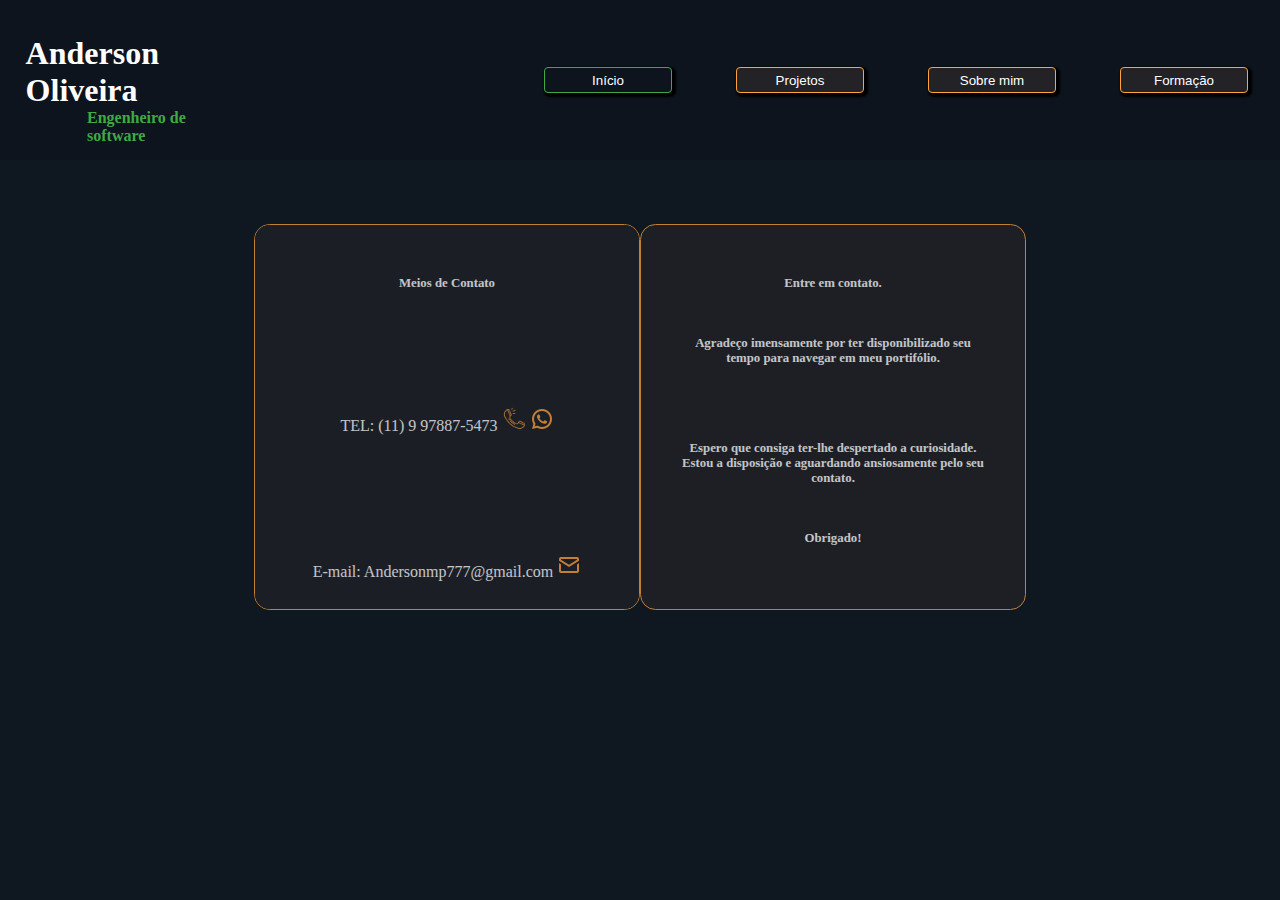
<file: contatos.html>
<!DOCTYPE html>
<html lang="en">
<head>
    <meta charset="UTF-8">
    <meta name="viewport" content="width=device-width, initial-scale=1.0">
    <title>Entre em contato</title>
    <link rel="stylesheet" href="./contatos.css">
</head>
<body>
    
    <section class="Cabecalho"> <!-- Container do topo da página --> 
        <h1 class="Titulo">Anderson Oliveira<br><div id="Cargo">Engenheiro de software</div></h1>
        <a href="./index.html"><button class="Botao" id="Home" rel="noopener noreferrer">Início</button></a>
        <a href="./projetos.html"><button class="Botao" rel="noopener noreferrer">Projetos</button></a>
        <a href="./sobreMim.html"><button class="Botao" rel="noopener noreferrer">Sobre mim</button></a>
        <a href="./formacao.html"><button class="Botao" rel="noopener noreferrer">Formação</button></a>
        <div class="Spacer"></div>
    </section>

    <section class="Arquivos"><!-- Container do corpo do site -->

        <div class="BoxUm">
            <h1 class="Inicio">Meios de Contato</h1>
            <p>
                TEL: (11) 9 97887-5473 
                    <img src="[data-uri]" alt="phone" class="Ajuste">
                    <img src="[data-uri]" alt="whatsapp--v1" class="Ajuste">
                    <br><br></p>
                <p> E-mail: Andersonmp777@gmail.com <img src="[data-uri]" alt="mail" class="Ajustar">
                </p>
            
            </p>
            </div>
    
        <div class="BoxUm">
            <h1 class="Inicio">
                Entre em contato.<br><br><br><br>
                <p>
                Agradeço imensamente por ter disponibilizado seu tempo para navegar em meu portifólio.<br><br>
                <br><br><br><br>
                Espero que consiga ter-lhe despertado a curiosidade. Estou a disposição e aguardando ansiosamente 
                pelo seu contato.
                <br><br><br><br>
                Obrigado!
                </p>

            </h1>
        </div>

</body>
</html>
</file>
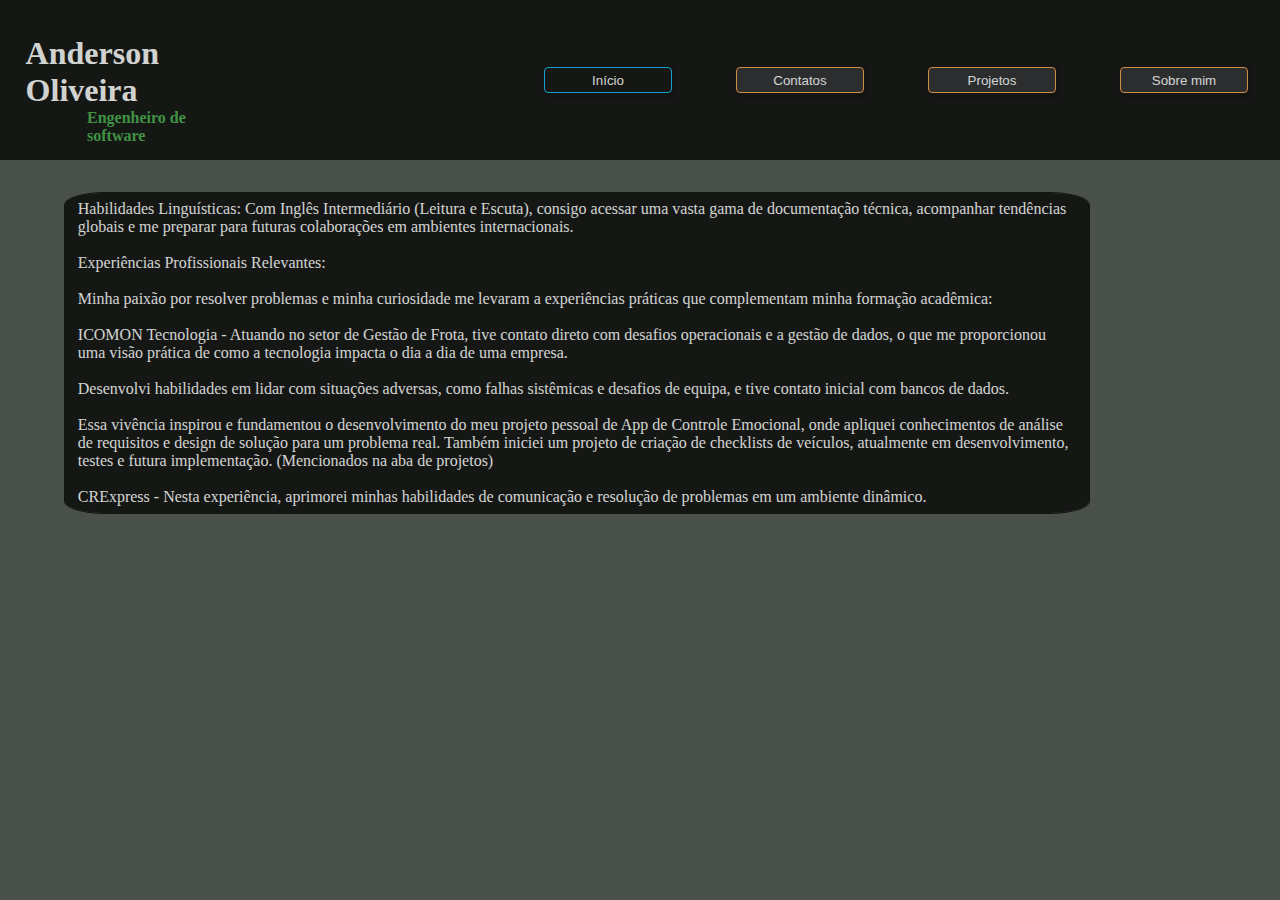
<file: formacao.html>
<!DOCTYPE html>
<html lang="en">
<head>
    <meta charset="UTF-8">
    <meta name="viewport" content="width=device-width, initial-scale=1.0">
    <title>Curriculo</title>
    <link rel="stylesheet" href="./formacao.css">
</head>
<body>
    
    <section class="Cabecalho"> <!-- Container do topo da página --> 
        <h1 class="Titulo">Anderson Oliveira<br><div id="Cargo">Engenheiro de software</div></h1>
        <a href="./index.html"><button class="Botao" id="Home" rel="noopener noreferrer">Início</button></a>
        <a href="./contatos.html"><button class="Botao" rel="noopener noreferrer">Contatos</button></a>
        <a href="./projetos.html"><button class="Botao" rel="noopener noreferrer">Projetos</button></a>
        <a href="./sobreMim.html"><button class="Botao" rel="noopener noreferrer">Sobre mim</button></a>
        <div class="Spacer"></div>
    </section>


        <div class="BoxDois"> 
        <p>

            Minha Jornada de Formação e Experiências
Olá! Sou Anderson Oliveira e, com 24 anos, estou no início de uma
jornada promissora na Engenharia de Software. Atualmente, 
imerso no segundo ano da graduação em Engenharia de Software 
na Uninter, estou aprofundando meus conhecimentos em análise 
de requisitos e modelagem de banco de dados. Cada dia na 
universidade solidifica minha paixão por transformar desafios 
complexos em soluções eficientes.
<br><br>
Habilidades Linguísticas:
Com Inglês Intermediário (Leitura e Escuta), consigo 
acessar uma vasta gama de documentação técnica, acompanhar 
tendências globais e me preparar para futuras colaborações em 
ambientes internacionais.
<br><br>
Experiências Profissionais Relevantes:
<br><br>
Minha paixão por resolver problemas e minha curiosidade me 
levaram a experiências práticas que complementam minha formação
 acadêmica:
 <br><br>
ICOMON Tecnologia - Atuando no setor de Gestão de Frota,
 tive contato direto com desafios operacionais e a gestão de
dados, o que me proporcionou uma visão prática de como a 
tecnologia impacta o dia a dia de uma empresa.
<br><br>
Desenvolvi habilidades em lidar com situações adversas, como 
falhas sistêmicas e desafios de equipa, e tive contato inicial 
com bancos de dados.
<br><br>
Essa vivência inspirou e fundamentou o desenvolvimento do meu 
projeto pessoal de App de Controle Emocional, onde apliquei
conhecimentos de análise de requisitos e design de solução 
para um problema real. Também iniciei um projeto de criação de
checklists de veículos, atualmente em desenvolvimento, testes e futura implementação. (Mencionados na aba de projetos)
<br><br>
CRExpress - Nesta experiência, aprimorei minhas habilidades de
 comunicação e resolução de problemas em um ambiente dinâmico.
<br><br>
Lidei com Processos logísticos e atendimento ao cliente, o que
me ensinou a importância da organização e da adaptabilidade em 
um contexto profissional.
<br><br>
Minha jornada é marcada pelo aprendizado contínuo e pela
aplicação prática do conhecimento. Estou sempre pronto para
novos desafios e para contribuir com equipas inovadoras.


        </p>    
        
        </div>
    
    
</body>

</html>
</file>
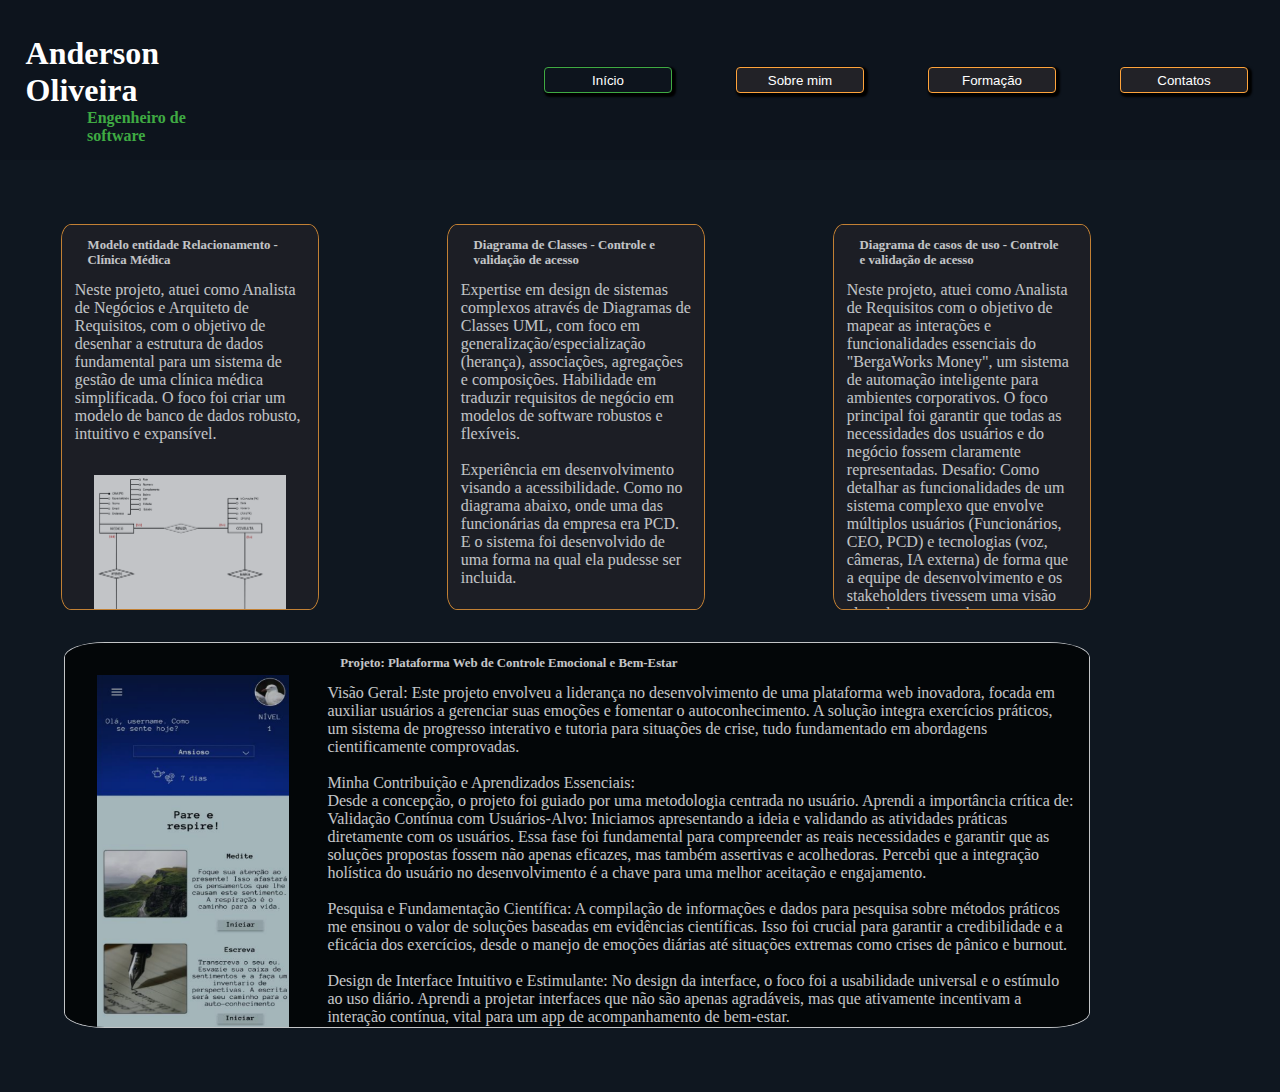
<file: projetos.html>
<!DOCTYPE html>
<html lang="en">
<head>
    <meta charset="UTF-8">
    <meta name="viewport" content="width=device-width, initial-scale=1.0">
    <title>Projetos</title>
    <link rel="stylesheet" href="./projetos.css">
</head>
<body>
    
    <section class="Cabecalho"> <!-- Container do topo da página --> 
        <h1 class="Titulo">Anderson Oliveira<br><div id="Cargo">Engenheiro de software</div></h1>
        <a href="./index.html"><button class="Botao" id="Home" rel="noopener noreferrer">Início</button></a>
        <a href="./sobreMim.html"><button class="Botao" rel="noopener noreferrer">Sobre mim</button></a>
        <a href="./formacao.html"><button class="Botao" rel="noopener noreferrer">Formação</button></a>
        <a href="./contatos.html"><button class="Botao" rel="noopener noreferrer">Contatos</button></a>
        <div class="Spacer"></div>
    </section>

    <section class="Arquivos"><!-- Container do corpo do site -->

        <div class="BoxUm">
            <h1>Modelo entidade Relacionamento - Clínica Médica</h1> <p></p>
            <p>Neste projeto, atuei como Analista de Negócios e Arquiteto de Requisitos, com o objetivo de desenhar 
                a estrutura de dados fundamental para um sistema de gestão
                de uma clínica médica simplificada. O foco foi criar um 
                modelo de banco de dados robusto, intuitivo e expansível.</p>
                <a href="./Imagens/MER.png" target="_blank"><img src="./Imagens/MER.png" alt="MER" id="MER"></a>
        </div>

        <!-- Dentro das boxes, adcionei uma ancora que ao clicar na imagem
         uma nova aba se abrirá, facilitando uma inspeção minunciosa dos projetos.-->
        <div class="BoxUm"> <!-- Classe de manipulação dos 3 containers de cima-->
            
            <h1>Diagrama de Classes - Controle e validação de acesso</h1> <p></p>
            <p> Expertise em design de sistemas complexos através de
                Diagramas de Classes UML, com foco em
                generalização/especialização (herança), associações, 
                agregações e composições. Habilidade em traduzir
                requisitos de negócio em modelos de software robustos e
                flexíveis.<br><br> Experiência em desenvolvimento visando a acessibilidade. Como no 
                diagrama abaixo, onde uma das funcionárias da empresa era PCD. E o sistema foi desenvolvido
                de uma forma na qual ela pudesse ser incluida.</p><a href="./Imagens/DIAGRAMA DE CLASSES.png" target="_blank"><img src="./Imagens/DIAGRAMA DE CLASSES.png" alt="DIAGRAMA DE CLASSES" id="MER"></a>
        </div>

        <div class="BoxUm">
            <h1>Diagrama de casos de uso - Controle e validação de acesso</h1> <p></p>
            <p>Neste projeto, atuei como Analista de Requisitos com o 
                objetivo de mapear as interações e funcionalidades 
                essenciais do "BergaWorks Money", um sistema de
                 automação inteligente para ambientes corporativos. O foco
                  principal foi garantir que todas as necessidades dos
                   usuários e do negócio fossem claramente representadas.
                Desafio:
                Como detalhar as funcionalidades de um sistema complexo que envolve múltiplos usuários (Funcionários, CEO, PCD) e tecnologias (voz, câmeras, IA externa)
                 de forma que a equipe de desenvolvimento e os stakeholders tivessem 
                 uma visão clara do escopo e do comportamento esperado do 
                 sistema.
                
                Solução (com base no Diagrama de Casos de Uso):
                Desenvolvi um Diagrama de Casos de Uso UML que ilustra as 
                principais funcionalidades do sistema e suas interações com
                 os atores.</p>
                <a href="./Imagens/DIAGRAMA DE CASOS DE USO.png" target="_blank"><img src="./Imagens/DIAGRAMA DE CASOS DE USO.png" alt="DIAGRAMA DE CASOS DE USO" id="MER"></a>
        </div>
        

   

    </section>

    <div class="BoxDois"> <!-- Classe de manipulação do container de baixo **maior container**-->
        <a href="./Imagens/APP CONTROLE EMOCIONAL.png" target="_blank"><img src="./Imagens/APP CONTROLE EMOCIONAL.png" alt="APP CONTROLE EMOCIONAL" id="APP"></a>
        <DIV><h1>Projeto: Plataforma Web de Controle Emocional e Bem-Estar</h1>
        <p>
            Visão Geral: Este projeto envolveu a liderança no desenvolvimento de uma plataforma web inovadora, focada em auxiliar usuários a 
            gerenciar suas emoções e fomentar o autoconhecimento. A solução integra exercícios práticos, um sistema de progresso interativo e 
            tutoria para situações de crise, tudo fundamentado em abordagens cientificamente comprovadas.<br><br>
            
            Minha Contribuição e Aprendizados Essenciais:<br>
            
            Desde a concepção, o projeto foi guiado por uma metodologia centrada no usuário. Aprendi a importância crítica de:<br>
            
            Validação Contínua com Usuários-Alvo: Iniciamos apresentando a ideia e validando as atividades práticas diretamente com os usuários.
             Essa fase foi fundamental para compreender as reais necessidades e garantir que as soluções propostas fossem não apenas eficazes,
              mas também assertivas e acolhedoras. Percebi que a integração holística do usuário no desenvolvimento é a chave para uma melhor aceitação e engajamento.<br><br>
            
            Pesquisa e Fundamentação Científica: A compilação de informações e dados para pesquisa sobre métodos práticos me ensinou o valor de soluções baseadas em evidências
             científicas. Isso foi crucial para garantir a credibilidade e a eficácia dos exercícios, desde o manejo de emoções diárias até situações extremas como crises de 
             pânico e burnout.<br><br>
            
            Design de Interface Intuitivo e Estimulante: No design da interface, o foco foi a usabilidade universal e o estímulo ao uso diário. Aprendi a projetar interfaces que 
            não são apenas agradáveis, mas que ativamente incentivam a interação contínua, vital para um app de acompanhamento de bem-estar.<br><br>
            
            Análise de Dados para Personalização e Assertividade: Um dos maiores aprendizados foi a capacidade de analisar dados de comportamento do usuário ao longo do tempo. 
            Isso me permitiu identificar padrões emocionais, entender como a rotina afeta o bem-estar e, mais importante, adaptar e personalizar os exercícios com base na sua
             eficácia individual. Essa abordagem data-driven garante uma experiência mais assertiva e otimiza os resultados para cada usuário.<br><br>
            
            Acompanhamento de Desempenho e Iteração: Acompanhar o desempenho de cada atividade separadamente e adaptar os exercícios conforme sua eficácia me ensinou sobre a
             importância da iteração contínua e da melhoria baseada em feedback. Isso resultou em medidas mais assertivas e uma experiência de usuário aprimorada.<br><br>
            
            Impacto e Habilidades Demonstradas:<br><br>
            
            Este projeto não apenas resultou em uma plataforma capaz de integrar o cuidado com a saúde mental na rotina dos usuários, mas também aprimorou minhas habilidades em:<br>
            
            Análise de Requisitos e Validação com Stakeholders.<br><br>
            
            Design de Produto Centrado no Usuário (UX/UI).<br><br>
            
            Modelagem de Dados e Lógica de Negócio para Personalização.<br><br>
            
           Tomada de Decisão Orientada por Dados.<br><br>
            
           Gestão de Projetos Ágeis e Iterativos.<br><br>
            
            Este projeto é um excelente exemplo de como a tecnologia pode ser aplicada para gerar um impacto social significativo, e demonstra a capacidade de transformar requisitos
             complexos em soluções funcionais e empáticas.<br><br></p></DIV>
    </div>
    
</body>
</html>
</file>
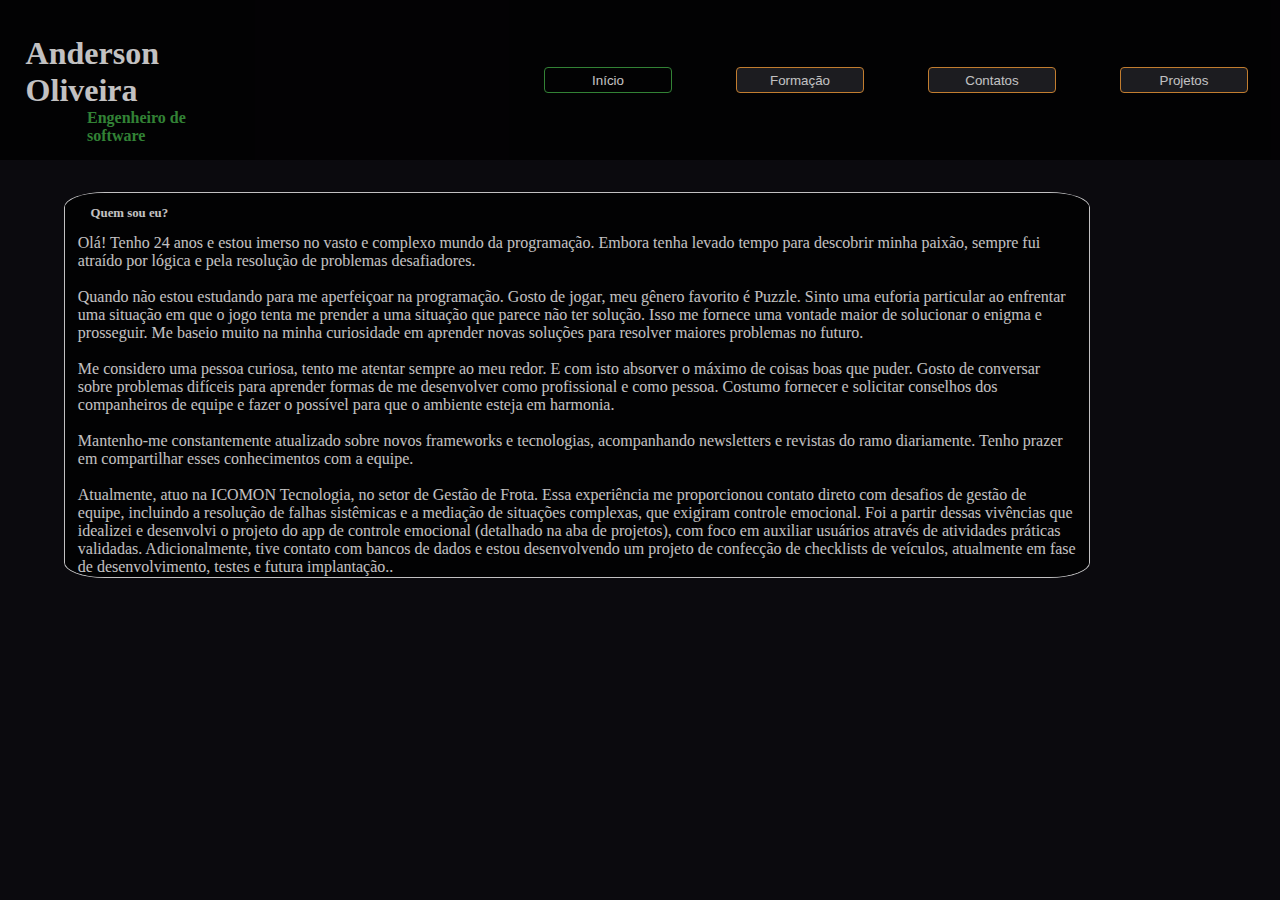
<file: sobreMim.html>
<!DOCTYPE html>
<html lang="en">
<head>
    <meta charset="UTF-8">
    <meta name="viewport" content="width=device-width, initial-scale=1.0">
    <title>Sobre mim</title>
    <link rel="stylesheet" href="./sobreMim.css">
</head>
<body>
    
    <section class="Cabecalho"> <!-- Container do topo da página --> 
        <h1 class="Titulo">Anderson Oliveira<br><div id="Cargo">Engenheiro de software</div></h1>
        <a href="./index.html"><button class="Botao" id="Home" rel="noopener noreferrer">Início</button></a>
        <a href="./formacao.html"><button class="Botao" rel="noopener noreferrer">Formação</button></a>
        <a href="./contatos.html"><button class="Botao" rel="noopener noreferrer">Contatos</button></a>
        <a href="./projetos.html"><button class="Botao" rel="noopener noreferrer">Projetos</button></a>
        <div class="Spacer"></div>
    </section>


        <div class="BoxDois"> <!-- Classe de manipulação da caixa do resumo**-->
            <DIV><h1>Quem sou eu?</h1>
                <p class="Saudacoes">Olá! Tenho 24 anos e estou
            imerso no vasto e complexo mundo da
            programação. Embora tenha levado tempo para
            descobrir minha paixão, sempre fui atraído
            por lógica e pela resolução de problemas
            desafiadores. <br><br>
            Quando não estou estudando para me aperfeiçoar na programação. Gosto
            de jogar, meu gênero favorito é Puzzle. Sinto uma euforia particular ao enfrentar 
             uma situação em que o jogo tenta me prender a uma situação que parece não ter solução. Isso 
            me fornece uma vontade maior de solucionar o enigma e prosseguir. Me baseio muito 
            na minha curiosidade em aprender novas soluções para resolver maiores problemas no futuro.<br><br>
            Me considero uma pessoa curiosa, tento me atentar sempre ao meu redor. E com isto
            absorver o máximo de coisas boas que puder. Gosto de conversar sobre problemas difíceis
            para aprender formas de me desenvolver como profissional e como pessoa. 
            Costumo fornecer e solicitar conselhos dos companheiros de equipe e fazer o possível para 
            que o ambiente esteja em harmonia. 
            <br><br>
            Mantenho-me constantemente atualizado sobre novos frameworks e tecnologias, acompanhando newsletters
            e revistas do ramo diariamente. Tenho prazer em compartilhar esses conhecimentos com a equipe.<br><br>
            Atualmente, atuo na ICOMON Tecnologia, no setor de Gestão de Frota. Essa experiência me proporcionou contato
            direto com desafios de gestão de equipe, incluindo a resolução de falhas sistêmicas e a mediação de situações
            complexas, que exigiram controle emocional. Foi a partir dessas vivências que idealizei e desenvolvi o projeto
            do app de controle emocional (detalhado na aba de projetos), com foco em auxiliar usuários através de atividades
            práticas validadas. Adicionalmente, tive contato com bancos de dados e estou desenvolvendo um projeto de confecção
            de checklists de veículos, atualmente em fase de desenvolvimento, testes e futura implantação..
            <br><br>
            Minha paixão na Engenharia de Software reside na diagramação, em todos os seus níveis de abstração. Tenho grande
             interesse em todas as etapas do ciclo de vida do software: desde a entrevista com stakeholders e análise de requisitos,
              passando pela arquitetura, desenvolvimento, prototipação, documentação, testes, até a implementação.

            <br><br><br><br>

            Agradeço por sua leitura. Se você é um recrutador, meus contatos estão disponíveis no cabeçalho.
             E se for um colega programador, sinta-se à vontade para entrar em contato! Adoraria trocar conhecimentos e crescermos juntos.
            <br><br><br><br> Atenciosamente.
        </p>
            <p>
               </DIV>
        </div>

    </div>
    
</body>
</html>
</file>
<file: contatos.css>
*{/* Marcador universal para tirar a margem de toda a página. */
    margin: 0px;
}

html{
background-color: #0f1720;
}

.Cabecalho{ /*Container do topo da página, fiz com display flex. E adcionei espaçamento nos itens do container com margem*/
display: flex;
justify-content: center;
align-items: center;
min-width: 100vw;
min-height: 10em;
background-color: rgba(0, 0, 0, 0.096);

}

.Botao{ /*Organização dos botões*/
    background-color: rgb(34, 34, 39);
    border: 1px solid  #ffa43b;
    margin: 2.5vw;
    min-height: 2vw;
    min-width:10vw;
    color: rgb(255, 255, 255);
    box-shadow: 2px 2px 2px 2px #000000;/*adcionei sombra e ponta arredondada*/
    border-radius: 4px;
}


.Titulo{/*Meu nome*/
    color: white;
    margin-right: 20vw;
    font-size: 2em;
}

#Cargo{/*Engenheiro de software*/
    font-size: 0.5em;
    height: 1em;
    color: #3faa43;
    margin-top:0vh;
    margin-left:4.8vw;

}

#Home{/*Por se tratar do botão de retorno para a pagina inicial, deixei de outra cor a fim de facilitar a usabilidade. Assim tornando seu uso mais intuitivo.*/

    border: 1px solid #3faa43;
    background-color: rgba(9, 67, 117, 0);


}

.Arquivos{/*Container para organização das boxes superiores.*/
display: flex;
justify-content: center;
align-items: center;
margin-top: 5vw;
}

.BoxUm{
    display: grid;
    border: 1px solid #ffa43b;
    height: 30vw;
    gap: 100px;
    width: 30vw;
    background-color: rgb(34, 34, 39);
    opacity: 75%;
    border-radius: 4%;
    text-align: center;
    overflow: auto;
    white-space: normal;
    word-break: break-word;/*Adcionei quebra de texto para deixar o sistema mais responsivo.*/
}

h1{
    font-size: 1vw;
    padding: 1vw 2vw 1vw 2vw;
    
    color: white;
    stroke-width: 5px solid black;
}

.Inicio{
    height: 2vh;
    margin-top: 3vw;
    

}


p{

    color: white;
    padding-left: 1vw;
    padding-right: 1vw;
}

.Ajuste{
    width: 1.5em;
    height: 1.5em;
}
</file>
<file: formacao.css>
*{/* Marcador universal para tirar a margem de toda a página. */
    margin: 0px;
}

html{
background-color: #010a01b6;
}

.Cabecalho{ /*Container do topo da página, fiz com display flex. E adcionei espaçamento nos itens do container com margem*/
display: flex;
justify-content: center;
align-items: center;
min-width: 100vw;
min-height: 10em;
background-color:  rgba(0, 0, 0, 0.952);
opacity: 75%;

}

.Botao{ /*Organização dos botões*/
    background-color: rgb(34, 34, 39);
    border: 1px solid  #ffa43b;
    margin: 2.5vw;
    min-height: 2vw;
    min-width:10vw;
    color: rgb(255, 255, 255);
    box-shadow: 2px 2px 2px 2px #000000;/*adcionei sombra e ponta arredondada*/
    border-radius: 4px;
}


.Titulo{/*Meu nome*/
    color: white;
    margin-right: 20vw;
    font-size: 2em;
}

#Cargo{/*Engenheiro de software*/
    font-size: 0.5em;
    height: 1em;
    color: #3faa43;
    margin-top:0vh;
    margin-left:4.8vw;

}

#Home{/*Por se tratar do botão de retorno para a pagina inicial, deixei de outra cor a fim de facilitar a usabilidade. Assim tornando seu uso mais intuitivo.*/

    border: 1px solid  #04b8ff;
    background-color: rgba(9, 67, 117, 0);


}


h1{
    font-size: 1vw;
    padding: 1vw 2vw 1vw 2vw;
    
    color: white;
    stroke-width: 5px solid black;
}

.BoxDois{
    display: flex;
    flex-direction: row;
    border: 1px solid rgb(0, 0, 0);
    margin:2.5vw 5vw 5vw 5vw;
    height: 25vw;
    width: 80vw;
    background-color: rgba(0, 0, 0, 0.952);
    opacity: 75%;
    border-radius: 4%;
    opacity: 75%;
    border-radius: 4%;
    overflow: auto;
    white-space: normal;
    word-break: break-word;
    align-items: center;
}

p{

    color: white;
    padding-left: 1vw;
    padding-right: 1vw;
}
</file>
<file: projetos.css>
*{/* Marcador universal para tirar a margem de toda a página. */
    margin: 0px;
}

html{
background-color: #0f1720;
}

.Cabecalho{ /*Container do topo da página, fiz com display flex. E adcionei espaçamento nos itens do container com margem*/
display: flex;
justify-content: center;
align-items: center;
min-width: 100vw;
min-height: 10em;
background-color: rgba(0, 0, 0, 0.096);

}

.Botao{ /*Organização dos botões*/
    background-color: rgb(34, 34, 39);
    border: 1px solid  #ffa43b;
    margin: 2.5vw;
    min-height: 2vw;
    min-width:10vw;
    color: rgb(255, 255, 255);
    box-shadow: 2px 2px 2px 2px #000000;/*adcionei sombra e ponta arredondada*/
    border-radius: 4px;
}


.Titulo{/*Meu nome*/
    color: white;
    margin-right: 20vw;
    font-size: 2em;
}

#Cargo{/*Engenheiro de software*/
    font-size: 0.5em;
    height: 1em;
    color: #3faa43;
    margin-top:0vh;
    margin-left:4.8vw;

}

#Home{/*Por se tratar do botão de retorno para a pagina inicial, deixei de outra cor a fim de facilitar a usabilidade. Assim tornando seu uso mais intuitivo.*/

    border: 1px solid #3faa43;
    background-color: rgba(9, 67, 117, 0);


}

.Arquivos{/*Container para organização das boxes superiores.*/
display: flex;
justify-content: center;
align-items: center;
margin-top: 5vw;
}

.BoxUm{
    border: 1px solid #ffa43b;
    margin-right: 10vw;
    height: 30vw;
    width: 20vw;
    background-color: rgb(34, 34, 39);
    opacity: 75%;
    border-radius: 4%;
    overflow: auto;
    white-space: normal;
    word-break: break-word;/*Adcionei quebra de texto para deixar o sistema mais responsivo.*/
}

#MER{
    margin-left: 2.5vw;
    margin-right: 2vw;
    margin-top: 2.5vw;
    height: 15vw;
    width: 15vw;
}

h1{
    font-size: 1vw;
    padding: 1vw 2vw 1vw 2vw;
    
    color: white;
    stroke-width: 5px solid black;
}

.BoxDois{
    display: flex;
    flex-direction: row;
    border: 1px solid white;
    margin:2.5vw 5vw 5vw 5vw;
    height: 30vw;
    width: 80vw;
    background-color: rgba(0, 0, 0, 0.952);
    opacity: 75%;
    border-radius: 4%;
    opacity: 75%;
    border-radius: 4%;
    overflow: auto;
    white-space: normal;
    word-break: break-word;
}

p{

    color: white;
    padding-left: 1vw;
    padding-right: 1vw;
}

#APP{
    margin-left: 2.5vw;
    margin-right: 2vw;
    margin-top: 2.5vw;
    height: 30vw;
    width: 15vw;
}
</file>
<file: sobreMim.css>
*{/* Marcador universal para tirar a margem de toda a página. */
    margin: 0px;
}

html{
background-color: #0b0a0e;
}

.Cabecalho{ /*Container do topo da página, fiz com display flex. E adcionei espaçamento nos itens do container com margem*/
display: flex;
justify-content: center;
align-items: center;
min-width: 100vw;
min-height: 10em;
background-color:  rgba(0, 0, 0, 0.952);
opacity: 75%;

}

.Botao{ /*Organização dos botões*/
    background-color: rgb(34, 34, 39);
    border: 1px solid  #ffa43b;
    margin: 2.5vw;
    min-height: 2vw;
    min-width:10vw;
    color: rgb(255, 255, 255);
    box-shadow: 2px 2px 2px 2px #000000;/*adcionei sombra e ponta arredondada*/
    border-radius: 4px;
}


.Titulo{/*Meu nome*/
    color: white;
    margin-right: 20vw;
    font-size: 2em;
}

#Cargo{/*Engenheiro de software*/
    font-size: 0.5em;
    height: 1em;
    color: #3faa43;
    margin-top:0vh;
    margin-left:4.8vw;

}

#Home{/*Por se tratar do botão de retorno para a pagina inicial, deixei de outra cor a fim de facilitar a usabilidade. Assim tornando seu uso mais intuitivo.*/

    border: 1px solid #3faa43;
    background-color: rgba(9, 67, 117, 0);


}


h1{
    font-size: 1vw;
    padding: 1vw 2vw 1vw 2vw;
    
    color: white;
    stroke-width: 5px solid black;
}

.BoxDois{
    display: flex;
    flex-direction: row;
    border: 1px solid white;
    margin:2.5vw 5vw 5vw 5vw;
    height: 30vw;
    width: 80vw;
    background-color: rgba(0, 0, 0, 0.952);
    opacity: 75%;
    border-radius: 4%;
    opacity: 75%;
    border-radius: 4%;
    overflow: auto;
    white-space: normal;
    word-break: break-word;
}

p{

    color: white;
    padding-left: 1vw;
    padding-right: 1vw;
}

#APP{
    margin-left: 2.5vw;
    margin-right: 2vw;
    margin-top: 2.5vw;
    height: 30vw;
    width: 15vw;
}
</file>
